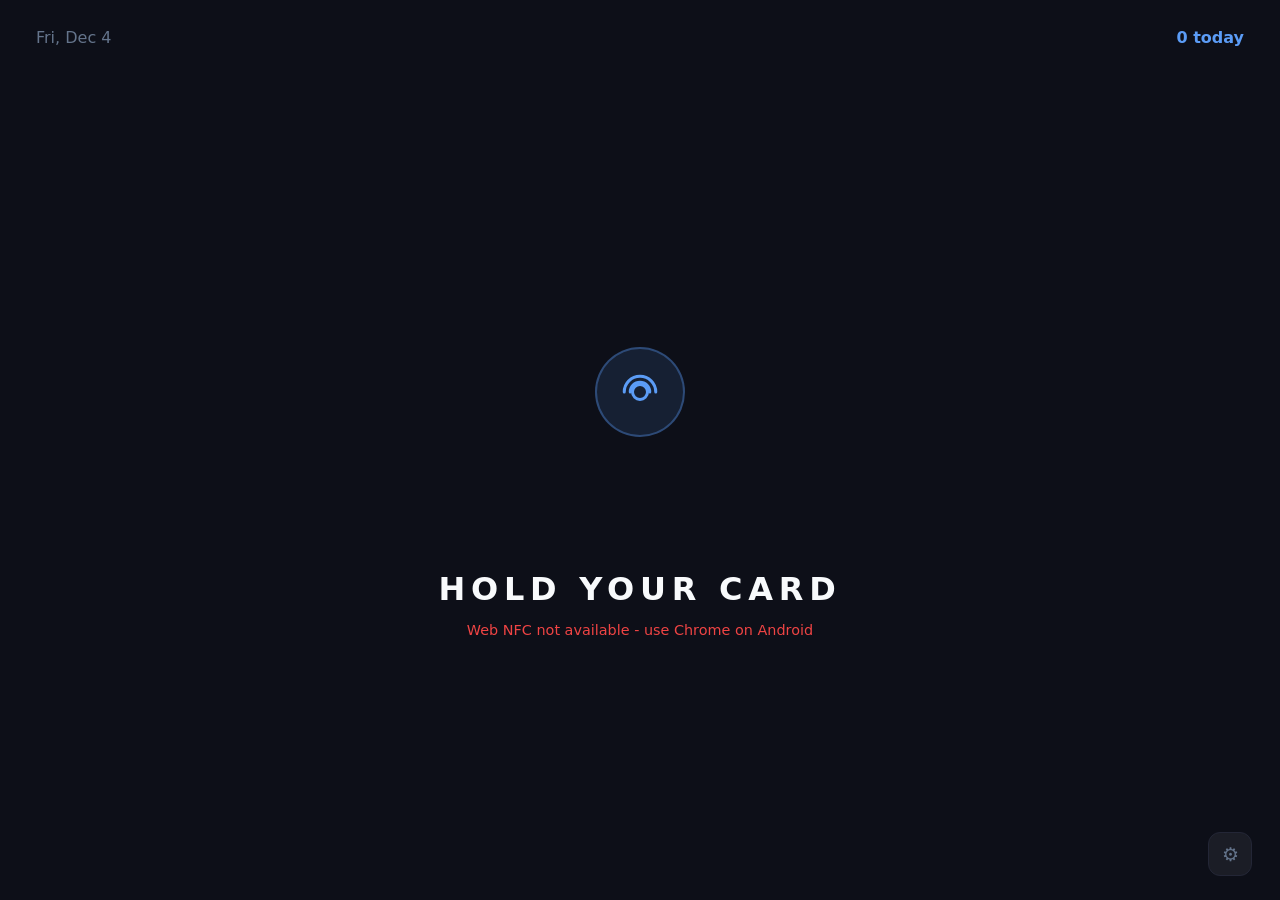
<file: index.html>
<!DOCTYPE html>
<html lang="en">
<head>
  <meta charset="UTF-8" />
  <meta name="viewport" content="width=device-width, initial-scale=1.0, user-scalable=no" />
  <meta name="mobile-web-app-capable" content="yes" />
  <title>Staff Check-in</title>
  <link rel="stylesheet" href="style.css" />
</head>
<body>

  <div id="screen-idle" class="screen active">
    <div id="idle-top">
      <span id="idle-date"></span>
      <span id="idle-count">0 today</span>
    </div>
    <div id="idle-center">
      <div id="ring-3" class="ring"></div>
      <div id="ring-2" class="ring"></div>
      <div id="ring-1" class="ring"></div>
      <div id="nfc-core">
        <svg viewBox="0 0 64 64" fill="none" xmlns="http://www.w3.org/2000/svg">
          <circle cx="32" cy="32" r="10" stroke="currentColor" stroke-width="4"/>
          <path d="M19 32 a13 13 0 0 1 26 0" stroke="currentColor" stroke-width="4" stroke-linecap="round"/>
          <path d="M11 32 a21 21 0 0 1 42 0" stroke="currentColor" stroke-width="4" stroke-linecap="round"/>
        </svg>
      </div>
    </div>
    <p id="idle-label">HOLD YOUR CARD</p>
    <p id="nfc-status">Initialising...</p>
    <button id="btn-admin-idle">&#9881;</button>
  </div>

  <div id="screen-result" class="screen">
    <div id="result-inner">
      <div id="result-icon-wrap">
        <svg id="icon-ok" viewBox="0 0 80 80" fill="none">
          <polyline points="16,42 32,58 64,24" stroke="white" stroke-width="7" stroke-linecap="round" stroke-linejoin="round"/>
        </svg>
        <svg id="icon-deny" viewBox="0 0 80 80" fill="none">
          <line x1="20" y1="20" x2="60" y2="60" stroke="white" stroke-width="7" stroke-linecap="round"/>
          <line x1="60" y1="20" x2="20" y2="60" stroke="white" stroke-width="7" stroke-linecap="round"/>
        </svg>
      </div>
      <h1 id="result-title"></h1>
      <p id="result-sub"></p>
    </div>
    <div id="result-timer-bar"><div id="result-timer-fill"></div></div>
  </div>

  <div id="screen-admin" class="screen">
    <div id="admin-header">
      <button id="btn-back">&larr; Back</button>
      <h2>Today's Check-ins</h2>
      <button id="btn-reset">Reset</button>
    </div>
    <div id="admin-body">
      <div id="admin-stats">
        <div class="stat-card">
          <div id="stat-total" class="stat-num">0</div>
          <div class="stat-lbl">Visits today</div>
        </div>
        <div class="stat-card">
          <div id="stat-last" class="stat-num">-</div>
          <div class="stat-lbl">Last check-in</div>
        </div>
      </div>
      <div id="admin-table-wrap">
        <table id="admin-table">
          <thead><tr><th>#</th><th>Card UID</th><th>Time</th></tr></thead>
          <tbody id="admin-tbody"></tbody>
        </table>
        <p id="admin-empty">No check-ins yet today.</p>
      </div>
    </div>
  </div>

  <div id="pin-overlay" class="hidden">
    <div id="pin-box">
      <p id="pin-label">Admin PIN</p>
      <div id="pin-dots">
        <span></span><span></span><span></span><span></span>
      </div>
      <div id="numpad">
        <button data-v="1">1</button><button data-v="2">2</button><button data-v="3">3</button>
        <button data-v="4">4</button><button data-v="5">5</button><button data-v="6">6</button>
        <button data-v="7">7</button><button data-v="8">8</button><button data-v="9">9</button>
        <button data-v="del">&#9003;</button><button data-v="0">0</button><button data-v="ok" id="pin-ok">OK</button>
      </div>
      <p id="pin-err" class="hidden">Wrong PIN</p>
      <button id="pin-cancel-btn">Cancel</button>
    </div>
  </div>

  <script src="app.js"></script>
</body>
</html>
</file>
<file: style.css>
*, *::before, *::after { box-sizing: border-box; margin: 0; padding: 0; }

:root {
  --idle-bg:   #0d0f18;
  --ok-bg:     #0a3d1f;
  --deny-bg:   #3d0a0a;
  --accent:    #5b9cf6;
  --ok:        #22c55e;
  --deny:      #ef4444;
  --text:      #f8fafc;
  --muted:     #64748b;
  --surface:   #161925;
  --border:    #232636;
  --radius:    20px;
  --transition: 0.35s cubic-bezier(0.4,0,0.2,1);
}

html, body {
  height: 100%; width: 100%;
  background: var(--idle-bg);
  color: var(--text);
  font-family: 'Segoe UI', system-ui, sans-serif;
  overflow: hidden;
  -webkit-user-select: none; user-select: none;
}

.screen {
  position: absolute; inset: 0;
  display: none; flex-direction: column;
  align-items: center; justify-content: center;
}
.screen.active { display: flex; }

#screen-idle { background: var(--idle-bg); }

#idle-top {
  position: absolute; top: 28px; left: 0; right: 0;
  display: flex; justify-content: space-between;
  padding: 0 36px; font-size: 1rem; color: var(--muted);
}
#idle-count { color: var(--accent); font-weight: 700; }

#idle-center {
  position: relative; width: 260px; height: 260px;
  display: flex; align-items: center; justify-content: center;
  margin-bottom: 48px;
}

.ring {
  position: absolute; border-radius: 50%;
  border: 2px solid var(--accent);
  opacity: 0; animation: ripple 3s ease-out infinite;
}
#ring-1 { width: 120px; height: 120px; animation-delay: 0s; }
#ring-2 { width: 180px; height: 180px; animation-delay: 0.8s; }
#ring-3 { width: 250px; height: 250px; animation-delay: 1.6s; }

@keyframes ripple {
  0%   { transform: scale(0.7); opacity: 0.7; }
  100% { transform: scale(1);   opacity: 0; }
}

#nfc-core {
  width: 90px; height: 90px;
  background: rgba(91,156,246,0.12);
  border: 2px solid rgba(91,156,246,0.35);
  border-radius: 50%;
  display: flex; align-items: center; justify-content: center;
  color: var(--accent); z-index: 1;
  animation: breathe 3s ease-in-out infinite;
}
#nfc-core svg { width: 48px; height: 48px; }

@keyframes breathe {
  0%, 100% { box-shadow: 0 0 0 0 rgba(91,156,246,0.4); }
  50%       { box-shadow: 0 0 40px 12px rgba(91,156,246,0.15); }
}

#idle-label {
  font-size: 2rem; font-weight: 800;
  letter-spacing: 0.18em; color: var(--text); margin-bottom: 14px;
}

#nfc-status { font-size: 0.9rem; color: var(--muted); }
#nfc-status.ready { color: var(--ok); }
#nfc-status.error { color: var(--deny); }

#btn-admin-idle {
  position: absolute; bottom: 24px; right: 28px;
  background: rgba(255,255,255,0.06); border: 1px solid var(--border);
  color: var(--muted); border-radius: 12px;
  width: 44px; height: 44px; font-size: 1.2rem; cursor: pointer;
}
#btn-admin-idle:active { background: var(--accent); color: white; }

#screen-result { justify-content: center; }
#screen-result.ok   { background: var(--ok-bg); }
#screen-result.deny { background: var(--deny-bg); }

#result-inner {
  display: flex; flex-direction: column; align-items: center; gap: 24px;
  animation: popIn 0.4s cubic-bezier(0.175,0.885,0.32,1.275) both;
}

@keyframes popIn {
  from { opacity: 0; transform: scale(0.7); }
  to   { opacity: 1; transform: scale(1); }
}

#result-icon-wrap {
  width: 130px; height: 130px; border-radius: 50%;
  display: flex; align-items: center; justify-content: center;
}
#screen-result.ok   #result-icon-wrap { background: rgba(34,197,94,0.25); box-shadow: 0 0 80px rgba(34,197,94,0.3); }
#screen-result.deny #result-icon-wrap { background: rgba(239,68,68,0.25);  box-shadow: 0 0 80px rgba(239,68,68,0.3); }

#icon-ok, #icon-deny { width: 80px; height: 80px; display: none; }
#screen-result.ok   #icon-ok   { display: block; animation: drawLine 0.5s ease 0.15s both; }
#screen-result.deny #icon-deny { display: block; animation: fadeIcon 0.3s ease 0.1s both; }

@keyframes drawLine {
  from { stroke-dasharray: 200; stroke-dashoffset: 200; }
  to   { stroke-dasharray: 200; stroke-dashoffset: 0; }
}
@keyframes fadeIcon {
  from { opacity: 0; transform: scale(0.5); }
  to   { opacity: 1; transform: scale(1); }
}

#result-title { font-size: 3rem; font-weight: 900; color: white; text-align: center; }
#result-sub   { font-size: 1.2rem; color: rgba(255,255,255,0.65); text-align: center; }

#result-timer-bar {
  position: absolute; bottom: 0; left: 0; right: 0;
  height: 5px; background: rgba(255,255,255,0.1);
}
#result-timer-fill {
  height: 100%; background: rgba(255,255,255,0.45);
  width: 100%; transform-origin: left; transition: transform linear;
}

#screen-admin { background: var(--idle-bg); justify-content: flex-start; align-items: stretch; }

#admin-header {
  display: flex; align-items: center; justify-content: space-between;
  padding: 20px 28px; background: var(--surface); border-bottom: 1px solid var(--border);
}
#admin-header h2 { font-size: 1.2rem; font-weight: 700; }

#btn-back, #btn-reset {
  border: none; border-radius: 10px; padding: 10px 20px;
  font-size: 0.95rem; font-weight: 600; cursor: pointer;
}
#btn-back  { background: var(--border); color: var(--text); }
#btn-reset { background: rgba(239,68,68,0.15); color: var(--deny); }
#btn-back:active  { background: var(--accent); color: white; }
#btn-reset:active { background: var(--deny); color: white; }

#admin-body {
  flex: 1; overflow-y: auto; padding: 28px;
  display: flex; flex-direction: column; gap: 24px;
}
#admin-stats { display: flex; gap: 18px; }
.stat-card {
  flex: 1; background: var(--surface); border: 1px solid var(--border);
  border-radius: var(--radius); padding: 24px 20px; text-align: center;
}
.stat-num { font-size: 3.2rem; font-weight: 900; color: var(--accent); line-height: 1; }
.stat-lbl { font-size: 0.85rem; color: var(--muted); margin-top: 8px; }

#admin-table-wrap {
  background: var(--surface); border: 1px solid var(--border);
  border-radius: var(--radius); overflow: hidden;
}
#admin-table { width: 100%; border-collapse: collapse; font-size: 1rem; }
#admin-table th {
  background: var(--border); padding: 14px 20px; text-align: left;
  font-size: 0.8rem; text-transform: uppercase; color: var(--muted);
}
#admin-table td { padding: 14px 20px; border-top: 1px solid var(--border); }

#admin-empty { padding: 40px; text-align: center; color: var(--muted); }
#admin-empty.hidden { display: none; }

#pin-overlay {
  position: fixed; inset: 0; background: rgba(0,0,0,0.8);
  backdrop-filter: blur(6px);
  display: flex; align-items: center; justify-content: center; z-index: 200;
}
#pin-overlay.hidden { display: none; }

#pin-box {
  background: var(--surface); border: 1px solid var(--border);
  border-radius: 24px; padding: 40px 36px;
  display: flex; flex-direction: column; align-items: center; gap: 22px;
  width: min(360px, 90vw);
}
#pin-label { font-size: 1.3rem; font-weight: 700; }
#pin-dots { display: flex; gap: 18px; }
#pin-dots span {
  width: 18px; height: 18px; border-radius: 50%;
  border: 2px solid var(--muted); transition: background 0.15s;
}
#pin-dots span.filled { background: var(--accent); border-color: var(--accent); }

#numpad { display: grid; grid-template-columns: repeat(3, 76px); gap: 12px; }
#numpad button {
  height: 66px; background: var(--border); border: none;
  border-radius: 14px; font-size: 1.5rem; font-weight: 600;
  color: var(--text); cursor: pointer;
}
#numpad button:active { background: var(--accent); }
#pin-ok { background: var(--accent); }

#pin-err { font-size: 0.9rem; color: var(--deny); }
#pin-err.hidden { display: none; }
#pin-cancel-btn {
  background: none; border: none; color: var(--muted);
  font-size: 0.9rem; cursor: pointer; text-decoration: underline;
}
</file>
<file: PycharmProjects/restaurant-nfc/style.css>
*, *::before, *::after { box-sizing: border-box; margin: 0; padding: 0; }

:root {
  --idle-bg:   #0d0f18;
  --ok-bg:     #0a3d1f;
  --deny-bg:   #3d0a0a;
  --accent:    #5b9cf6;
  --ok:        #22c55e;
  --deny:      #ef4444;
  --text:      #f8fafc;
  --muted:     #64748b;
  --surface:   #161925;
  --border:    #232636;
  --radius:    20px;
  --transition: 0.35s cubic-bezier(0.4,0,0.2,1);
}

html, body {
  height: 100%; width: 100%;
  background: var(--idle-bg);
  color: var(--text);
  font-family: 'Segoe UI', system-ui, sans-serif;
  overflow: hidden;
  -webkit-user-select: none; user-select: none;
}

.screen {
  position: absolute; inset: 0;
  display: none; flex-direction: column;
  align-items: center; justify-content: center;
}
.screen.active { display: flex; }

#screen-idle { background: var(--idle-bg); }

#idle-top {
  position: absolute; top: 28px; left: 0; right: 0;
  display: flex; justify-content: space-between;
  padding: 0 36px; font-size: 1rem; color: var(--muted);
}
#idle-count { color: var(--accent); font-weight: 700; }

#idle-center {
  position: relative; width: 260px; height: 260px;
  display: flex; align-items: center; justify-content: center;
  margin-bottom: 48px;
}

.ring {
  position: absolute; border-radius: 50%;
  border: 2px solid var(--accent);
  opacity: 0; animation: ripple 3s ease-out infinite;
}
#ring-1 { width: 120px; height: 120px; animation-delay: 0s; }
#ring-2 { width: 180px; height: 180px; animation-delay: 0.8s; }
#ring-3 { width: 250px; height: 250px; animation-delay: 1.6s; }

@keyframes ripple {
  0%   { transform: scale(0.7); opacity: 0.7; }
  100% { transform: scale(1);   opacity: 0; }
}

#nfc-core {
  width: 90px; height: 90px;
  background: rgba(91,156,246,0.12);
  border: 2px solid rgba(91,156,246,0.35);
  border-radius: 50%;
  display: flex; align-items: center; justify-content: center;
  color: var(--accent); z-index: 1;
  animation: breathe 3s ease-in-out infinite;
}
#nfc-core svg { width: 48px; height: 48px; }

@keyframes breathe {
  0%, 100% { box-shadow: 0 0 0 0 rgba(91,156,246,0.4); }
  50%       { box-shadow: 0 0 40px 12px rgba(91,156,246,0.15); }
}

#idle-label {
  font-size: 2rem; font-weight: 800;
  letter-spacing: 0.18em; color: var(--text); margin-bottom: 14px;
}

#nfc-status { font-size: 0.9rem; color: var(--muted); }
#nfc-status.ready { color: var(--ok); }
#nfc-status.error { color: var(--deny); }

#btn-admin-idle {
  position: absolute; bottom: 24px; right: 28px;
  background: rgba(255,255,255,0.06); border: 1px solid var(--border);
  color: var(--muted); border-radius: 12px;
  width: 44px; height: 44px; font-size: 1.2rem; cursor: pointer;
}
#btn-admin-idle:active { background: var(--accent); color: white; }

#screen-result { justify-content: center; }
#screen-result.ok   { background: var(--ok-bg); }
#screen-result.deny { background: var(--deny-bg); }

#result-inner {
  display: flex; flex-direction: column; align-items: center; gap: 24px;
  animation: popIn 0.4s cubic-bezier(0.175,0.885,0.32,1.275) both;
}

@keyframes popIn {
  from { opacity: 0; transform: scale(0.7); }
  to   { opacity: 1; transform: scale(1); }
}

#result-icon-wrap {
  width: 130px; height: 130px; border-radius: 50%;
  display: flex; align-items: center; justify-content: center;
}
#screen-result.ok   #result-icon-wrap { background: rgba(34,197,94,0.25); box-shadow: 0 0 80px rgba(34,197,94,0.3); }
#screen-result.deny #result-icon-wrap { background: rgba(239,68,68,0.25);  box-shadow: 0 0 80px rgba(239,68,68,0.3); }

#icon-ok, #icon-deny { width: 80px; height: 80px; display: none; }
#screen-result.ok   #icon-ok   { display: block; animation: drawLine 0.5s ease 0.15s both; }
#screen-result.deny #icon-deny { display: block; animation: fadeIcon 0.3s ease 0.1s both; }

@keyframes drawLine {
  from { stroke-dasharray: 200; stroke-dashoffset: 200; }
  to   { stroke-dasharray: 200; stroke-dashoffset: 0; }
}
@keyframes fadeIcon {
  from { opacity: 0; transform: scale(0.5); }
  to   { opacity: 1; transform: scale(1); }
}

#result-title { font-size: 3rem; font-weight: 900; color: white; text-align: center; }
#result-sub   { font-size: 1.2rem; color: rgba(255,255,255,0.65); text-align: center; }

#result-timer-bar {
  position: absolute; bottom: 0; left: 0; right: 0;
  height: 5px; background: rgba(255,255,255,0.1);
}
#result-timer-fill {
  height: 100%; background: rgba(255,255,255,0.45);
  width: 100%; transform-origin: left; transition: transform linear;
}

#screen-admin { background: var(--idle-bg); justify-content: flex-start; align-items: stretch; }

#admin-header {
  display: flex; align-items: center; justify-content: space-between;
  padding: 20px 28px; background: var(--surface); border-bottom: 1px solid var(--border);
}
#admin-header h2 { font-size: 1.2rem; font-weight: 700; }

#btn-back, #btn-reset {
  border: none; border-radius: 10px; padding: 10px 20px;
  font-size: 0.95rem; font-weight: 600; cursor: pointer;
}
#btn-back  { background: var(--border); color: var(--text); }
#btn-reset { background: rgba(239,68,68,0.15); color: var(--deny); }
#btn-back:active  { background: var(--accent); color: white; }
#btn-reset:active { background: var(--deny); color: white; }

#admin-body {
  flex: 1; overflow-y: auto; padding: 28px;
  display: flex; flex-direction: column; gap: 24px;
}
#admin-stats { display: flex; gap: 18px; }
.stat-card {
  flex: 1; background: var(--surface); border: 1px solid var(--border);
  border-radius: var(--radius); padding: 24px 20px; text-align: center;
}
.stat-num { font-size: 3.2rem; font-weight: 900; color: var(--accent); line-height: 1; }
.stat-lbl { font-size: 0.85rem; color: var(--muted); margin-top: 8px; }

#admin-table-wrap {
  background: var(--surface); border: 1px solid var(--border);
  border-radius: var(--radius); overflow: hidden;
}
#admin-table { width: 100%; border-collapse: collapse; font-size: 1rem; }
#admin-table th {
  background: var(--border); padding: 14px 20px; text-align: left;
  font-size: 0.8rem; text-transform: uppercase; color: var(--muted);
}
#admin-table td { padding: 14px 20px; border-top: 1px solid var(--border); }

#admin-empty { padding: 40px; text-align: center; color: var(--muted); }
#admin-empty.hidden { display: none; }

#pin-overlay {
  position: fixed; inset: 0; background: rgba(0,0,0,0.8);
  backdrop-filter: blur(6px);
  display: flex; align-items: center; justify-content: center; z-index: 200;
}
#pin-overlay.hidden { display: none; }

#pin-box {
  background: var(--surface); border: 1px solid var(--border);
  border-radius: 24px; padding: 40px 36px;
  display: flex; flex-direction: column; align-items: center; gap: 22px;
  width: min(360px, 90vw);
}
#pin-label { font-size: 1.3rem; font-weight: 700; }
#pin-dots { display: flex; gap: 18px; }
#pin-dots span {
  width: 18px; height: 18px; border-radius: 50%;
  border: 2px solid var(--muted); transition: background 0.15s;
}
#pin-dots span.filled { background: var(--accent); border-color: var(--accent); }

#numpad { display: grid; grid-template-columns: repeat(3, 76px); gap: 12px; }
#numpad button {
  height: 66px; background: var(--border); border: none;
  border-radius: 14px; font-size: 1.5rem; font-weight: 600;
  color: var(--text); cursor: pointer;
}
#numpad button:active { background: var(--accent); }
#pin-ok { background: var(--accent); }

#pin-err { font-size: 0.9rem; color: var(--deny); }
#pin-err.hidden { display: none; }
#pin-cancel-btn {
  background: none; border: none; color: var(--muted);
  font-size: 0.9rem; cursor: pointer; text-decoration: underline;
}
</file>
